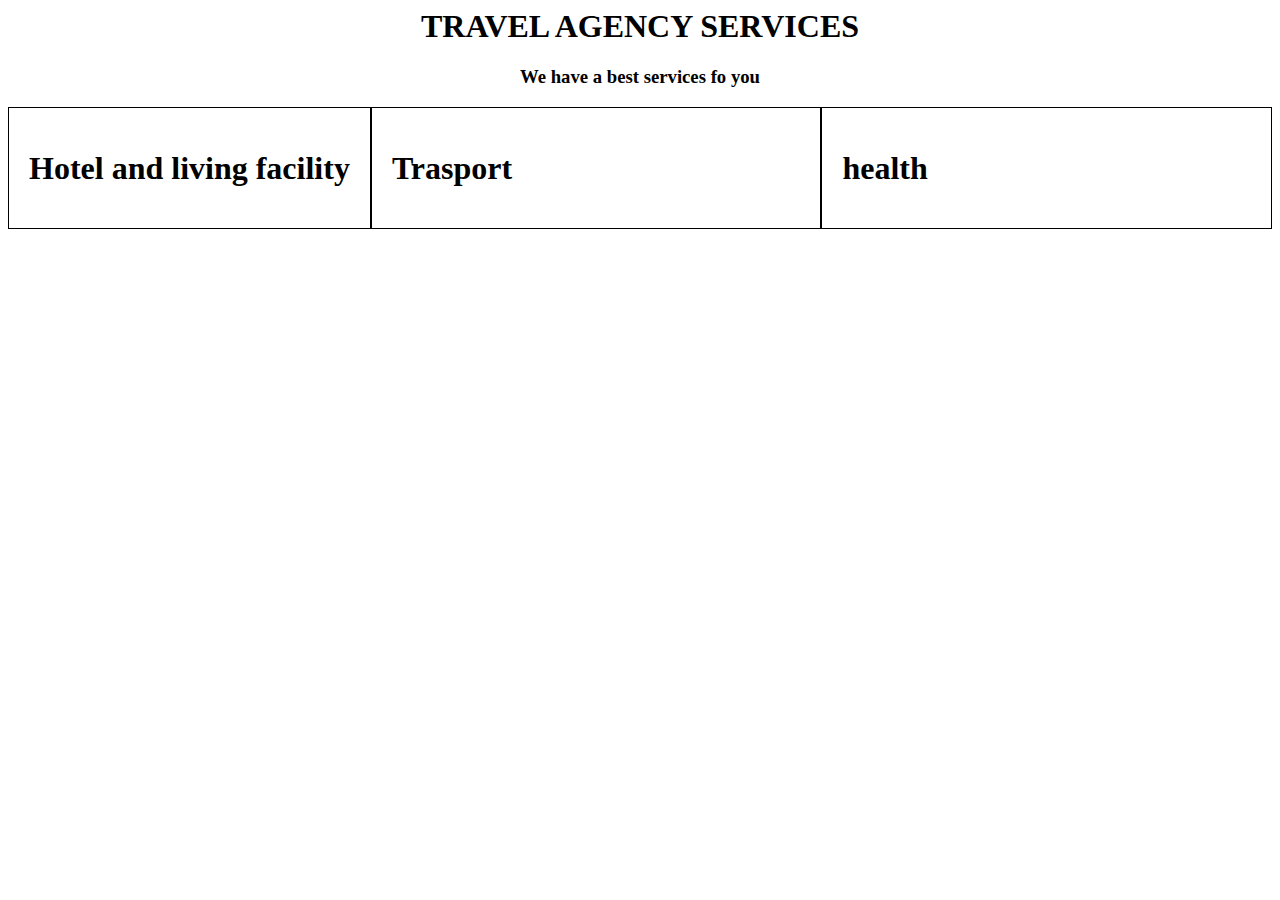
<file: services.html>
<!Doctype>
<html>
    <head><title>services</title>
        <link rel="stylesheet" href="style2.css">
    </head>
    <body>
        <div class="title">
        <center><h1>TRAVEL AGENCY SERVICES</h1></center>
        <center><h3>We have a best services fo you</h3> </center>
    </div> 
        <div class="hotel">
            <div class="box>"> <h1> Hotel and living facility</h1></div>

        <div class="box2"> <h1>Trasport</h1></div>
        
        <div class="box3"> <h1>health</h1></div>
        </div>

















    </body>
</file>
<file: style2.css>
.hotel{ display: flex;}
    .hotel div{
        border: 1px black solid;
        padding:20px;
        
    }
    .box{ flex:1;}
    .box2{flex:1;}
    .box3{flex:1;}
    .title div{text-align: center;}
</file>
